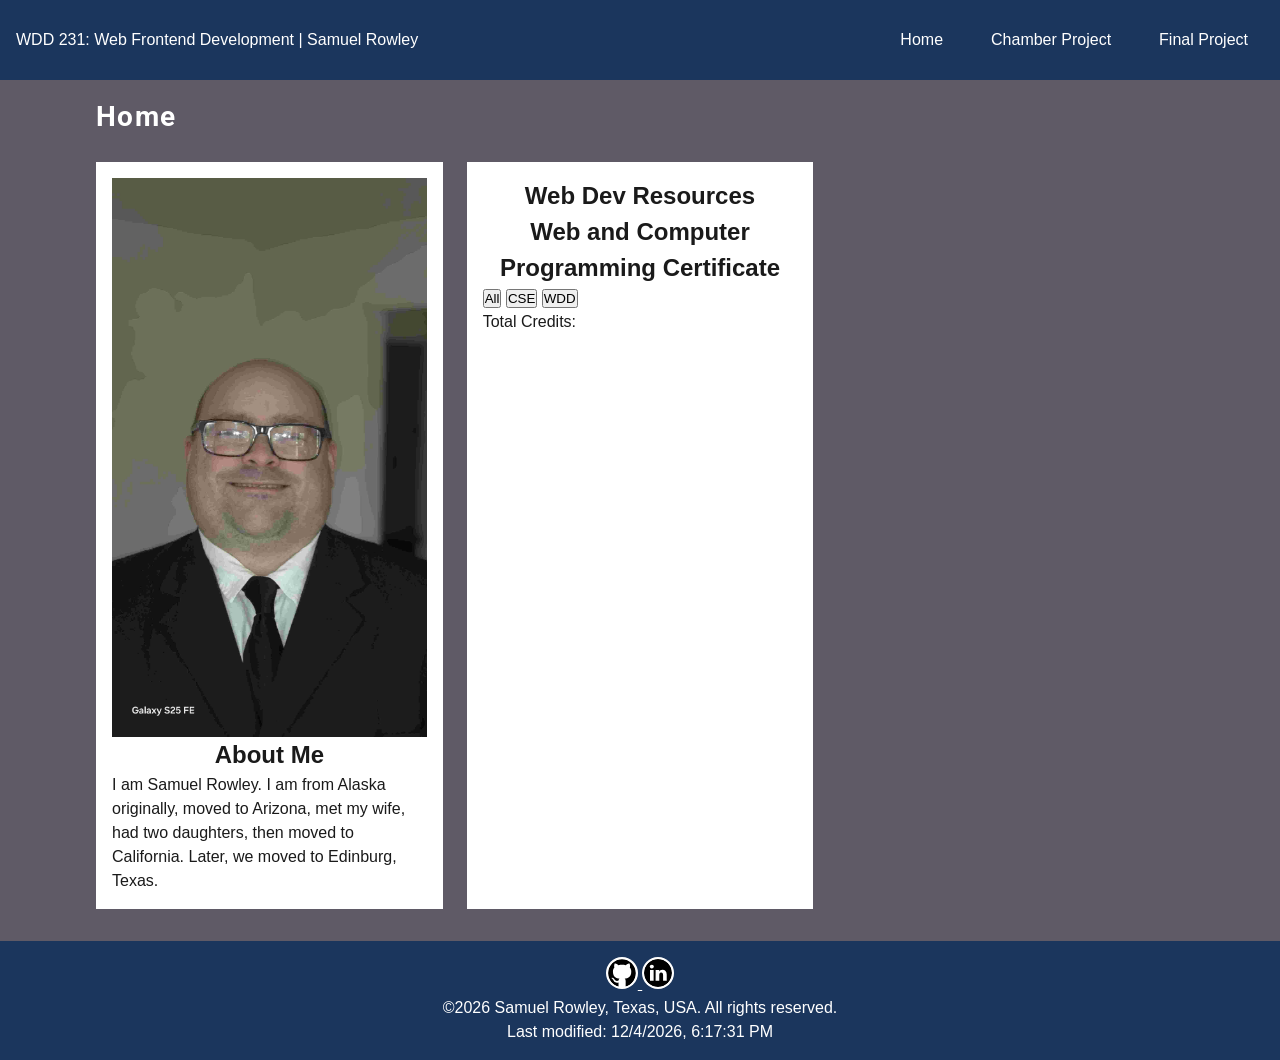
<file: index.html>
<!DOCTYPE html>
<html lang="en">

<head>
    <link rel="icon" href="images/pumpkin.ico">
    <meta name="description" content="The WDD 231 assignment for BYU-Idaho's Web Development Fundamentals course. The fundamentals of web development, including HTML, CSS, and JavaScript.">
    <meta name="author" content="Samuel Rowley">
    <meta charset="UTF-8">
    <meta name="viewport" content="width=device-width, initial-scale=1.0">
    <link rel="preconnect" href="https://fonts.googleapis.com">
    <link rel="preconnect" href="https://fonts.gstatic.com" crossorigin>
    <link href="https://fonts.googleapis.com/css2?family=Roboto:wght@400;700&display=swap" rel="stylesheet">
    <title>WDD 231: Web Frontend Development | Samuel Rowley</title>
    <link rel="stylesheet" href="styles/small.css">
    <link rel="stylesheet" href="styles/larger.css">

    <script src="scripts/home.js" defer></script>
</head>


<body>
    <header>
        <span id="course-title">WDD 231: Web Frontend Development | Samuel Rowley</span>
        <button id="menu">☰</button>
        <nav>
            <ul>
                <li><a href="index.html">Home</a></li>
                <li><a href="chamber/directory.html">Chamber Project</a></li>
                <li><a href="finalproject.html">Final Project</a></li>
            </ul>
        </nav>
    </header>
    <main class="grid">
        <h1>Home</h1>
        <section class="card image-container">
            <img src="images/samrowley2.jpg" alt="Samuel Rowley" class="profile-image">
            <h2>About Me</h2>
            <p>
                I am Samuel Rowley. I am from Alaska originally, moved to Arizona,
                met my wife, had two daughters, then moved to California. Later,
                we moved to Edinburg, Texas.
            </p>
        </section>
        <section class="card">
            <h2>Web Dev Resources</h2>
            <section>
                <h2>Web and Computer Programming Certificate</h2>
                <div>
                    <button>All</button>
                    <button>CSE</button>
                    <button>WDD</button>
                </div>
                <div id="courses"></div>
                <p>Total Credits: <span id="totalCredits"></span></p>
            </section>
        </section>
    </main>
    <footer>
        <p>
            <a href="https://github.com/sam-ro-27">
                <img src="images/github.svg" alt="GitHub">
            </a>
            <a href="https://www.linkedin.com/in/samuel-rowley-b32334a0/">
                <img src="images/linkedin.svg" alt="LinkedIn">
            </a>
        </p>
        <p>&copy;<span id="currentyear"></span> Samuel Rowley, Texas, USA. All rights reserved.</p>
        <p id="lastModified">
        </p>
    </footer>
</body>

</html>
</file>
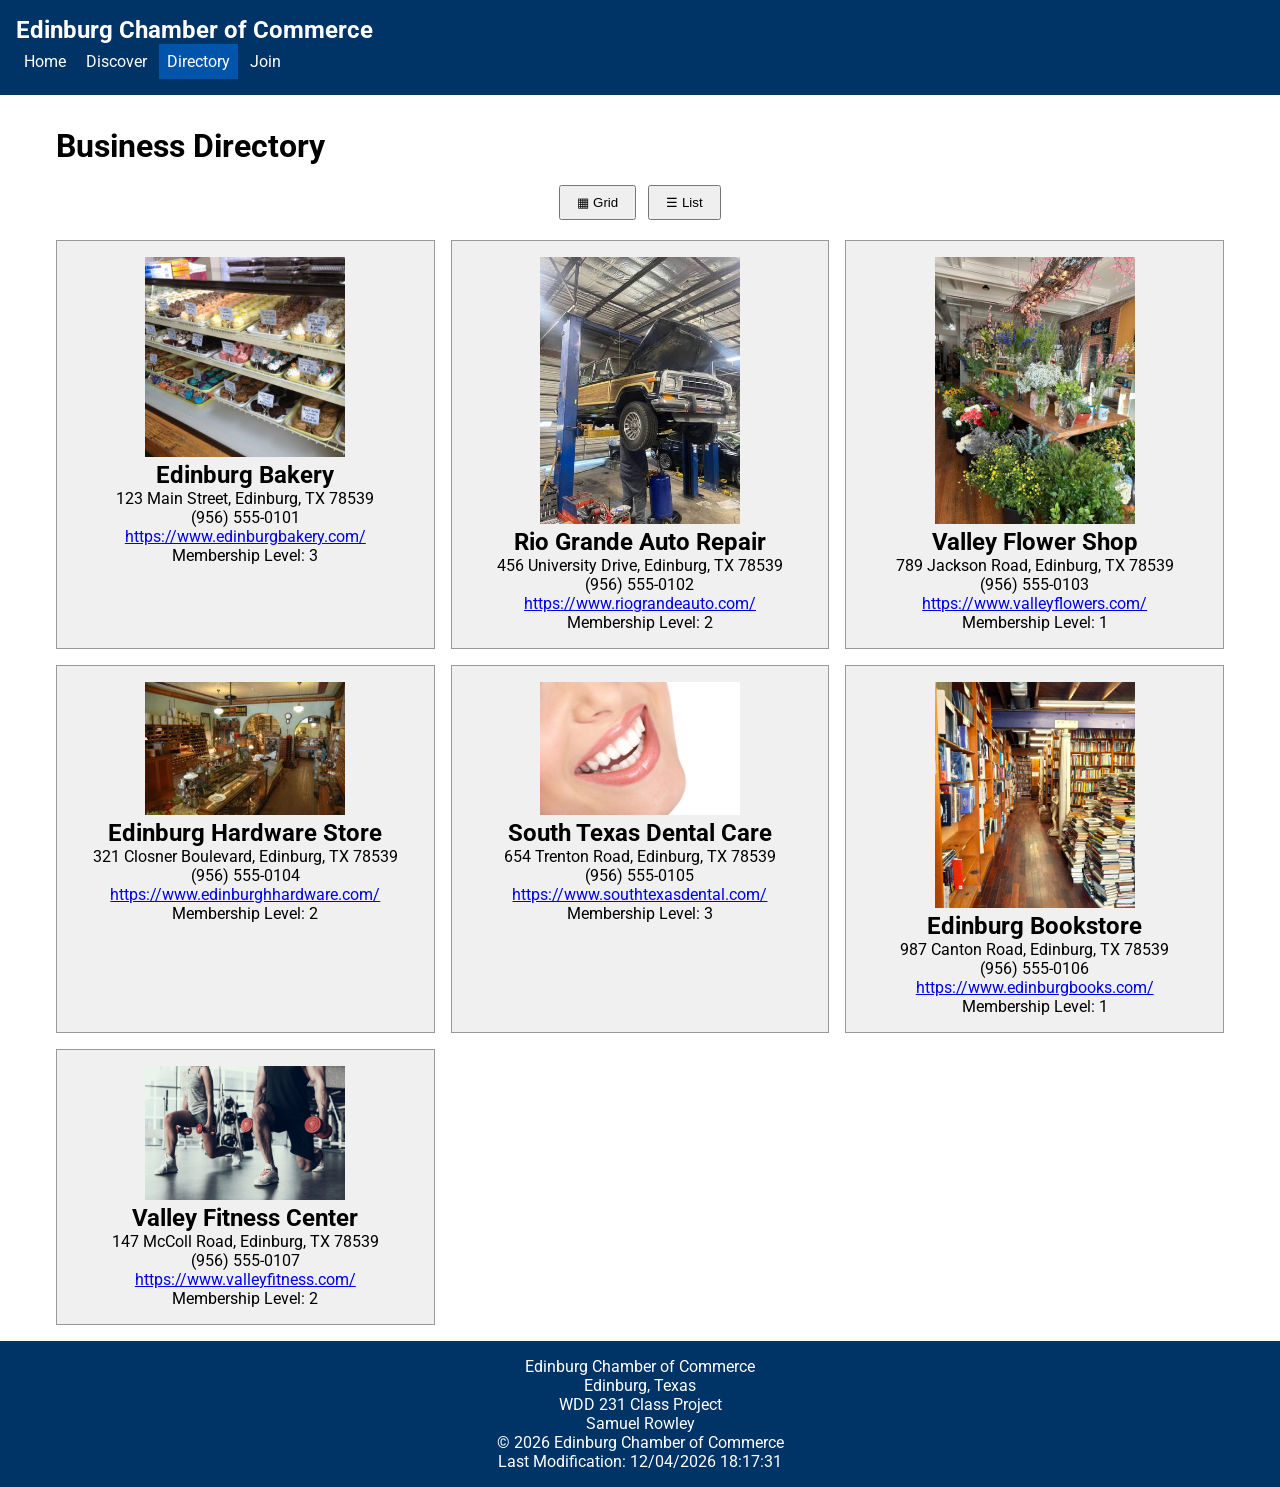
<file: chamber/directory.html>
<!DOCTYPE html>
<html lang="en">

<head>
    <meta charset="UTF-8">
    <meta name="viewport" content="width=device-width, initial-scale=1.0">
    <title>Edinburg Chamber of Commerce - Business Directory</title>
    <meta name="description" content="The Edinburg Chamber of Commerce Business Directory. Find local businesses in Edinburg, Texas.">
    <meta name="author" content="Samuel Rowley">
    <link rel="preconnect" href="https://fonts.googleapis.com">
    <link rel="preconnect" href="https://fonts.gstatic.com" crossorigin>
    <link href="https://fonts.googleapis.com/css2?family=Roboto:wght@400;700&display=swap" rel="stylesheet">
    <meta property="og:title" content="Edinburg Chamber of Commerce - Business Directory">
    <meta property="og:description" content="Business directory for the Edinburg Chamber of Commerce. Find local businesses in Edinburg, Texas.">
    <meta property="og:image" content="https://sam-ro-27.github.io/wdd231/chamber/images/edinburg-chamber.jpg">
    <meta property="og:url" content="https://sam-ro-27.github.io/wdd231/chamber/directory.html">
    <link rel="icon" href="images/pumpkin2.ico">
    <link rel="stylesheet" href="styles/normalize.css">
    <link rel="stylesheet" href="styles/small.css">
    <link rel="stylesheet" href="styles/larger.css">
</head>

<body>
    <header>
        <span>Edinburg Chamber of Commerce</span>
        <button id="menu" type="button" aria-label="Menu">☰</button>
        <nav aria-label="Main navigation">
            <a href="index.html">Home</a>
            <a href="discover.html">Discover</a>
            <a href="directory.html" class="active">Directory</a>
            <a href="join.html">Join</a>
        </nav>
    </header>
    <main>
        <h1>Business Directory</h1>
        <div class="menu">
            <button id="grid" type="button">▦ Grid</button>
            <button id="list" type="button">☰ List</button>
        </div>
        <div id="members" class="grid"></div>
    </main>
    <footer>
        <p>Edinburg Chamber of Commerce</p>
        <p>Edinburg, Texas</p>
        <p>WDD 231 Class Project</p>
        <p>Samuel Rowley</p>
        <p>&copy; <span id="currentyear"></span> Edinburg Chamber of Commerce</p>
        <p id="lastModified"></p>
    </footer>
    <script src="scripts/directory.js" defer></script>
</body>

</html>
</file>
<file: styles/small.css>
* {
    margin: 0;
    padding: 0;
    box-sizing: border-box;
}

body {
    font-family: "Source Sans 3", Arial, sans-serif;
    background-color: #5f5a66;
    color: #1a1a1a;
    line-height: 1.5;
}

img {
    max-width: 100%;
    height: auto;
    display: block;
}

header {
    background-color: #1b365d;
    color: #ffffff;
    padding: 1rem;
    display: flex;
    flex-wrap: wrap;
    justify-content: space-between;
    align-items: center;
}

h1 {
    font-size: 1.75rem;
    letter-spacing: 0.05em;
    font-family: roboto, Arial, sans-serif;
    color: #ffffff;
}

#menu {
    font-size: 1.75rem;
    background: none;
    border: none;
    color: #ffffff;
    cursor: pointer;
}

nav {
    display: none;
}

nav.show {
    display: flex;
    flex-direction: column;
}

nav ul {
    display: flex;
    flex-direction: column;
    list-style: none;
    width: 100%;
}

nav a {
    display: block;
    color: #ffffff;
    text-decoration: none;
    padding: 0.75rem 1rem;
}

nav a:hover,
nav a:focus {
    color: #c4a35a;
    text-decoration: underline;
}

main {
    max-width: 40rem;
    margin: 0 auto;
    padding: 1rem;
    display: grid;
    grid-template-columns: 1fr;
    gap: 1.5rem;
}

h2 {
    text-align: center;
}

figure {
    margin: 0;
}

figcaption {
    padding: 0.5rem 0;
    text-align: center;
    font-size: 0.95rem;
}

footer {
    background-color: #1b365d;
    color: #ffffff;
    text-align: center;
    padding: 1rem;
    margin-top: 1rem;
}

#templeContainer {
    display: grid;
    grid-template-columns: 1fr;
    gap: 1rem;
    padding: 1rem;
}

.card {
    background: #fff;
    padding: 1rem;
}

.card img {
    width: 100%;
    height: auto;
    display: block;
}

footer a {
    color: #ffffff;
}

footer a img {
    width: 32px;
    height: auto;
    display: inline-block;
    background: #ffffff;
    border-radius: 50%;
    padding: 2px;
}
</file>
<file: styles/larger.css>
@media screen and (min-width: 40rem) {
    #menu {
        display: none;
    }

    nav {
        display: flex;
    }

    nav ul {
        flex-direction: row;
        justify-content: flex-end;
        gap: 1rem;
    }

    main {
        max-width: 70rem;
        grid-template-columns: 1fr 1fr 1fr;
    }

    h1 {
        grid-column: 1 / -1;
    }
}
</file>
<file: chamber/styles/small.css>
body {
    background: #ffffff;
    color: #000000;
}

header {
    background: #003366;
    color: #ffffff;
    padding: 1rem;
}

header span {
    font-size: 1.5rem;
    font-weight: bold;
}

nav a {
    color: #ffffff;
    display: block;
    padding: 0.5rem;
    text-decoration: none;
}

nav a.active {
    background: #0055aa;
}

main {
    padding: 1rem;
    max-width: 1200px;
    margin: 0 auto;
}

h1 {
    margin: 1rem 0;
}

.menu {
    text-align: center;
    margin: 1rem 0;
}

.menu button {
    padding: 0.5rem 1rem;
    margin: 0.25rem;
}

#members.grid {
    display: grid;
    grid-template-columns: 1fr;
    gap: 1rem;
}

#members.grid section {
    border: 1px solid #999999;
    padding: 1rem;
    text-align: center;
    background: #f0f0f0;
}

#members.list {
    display: flex;
    flex-direction: column;
}

#members.list section {
    display: grid;
    grid-template-columns: 1fr 1fr 1fr 1fr;
    gap: 0.5rem;
    padding: 0.5rem;
}

#members.list section:nth-child(even) {
    background: #e0f0ff;
}

#members.list img {
    display: none;
}

footer {
    background: #003366;
    color: #ffffff;
    padding: 1rem;
    text-align: center;
}

.hero {
    position: relative;
}

.hero a {
    position: absolute;
    bottom: 1rem;
    left: 1rem;
    background: #003366;
    color: #ffffff;
    padding: 0.5rem 1rem;
    text-decoration: none;
}
</file>
<file: chamber/styles/larger.css>
@media (min-width: 640px) {
    nav a {
        display: inline-block;
    }

    #members.grid {
        grid-template-columns: 1fr 1fr 1fr;
    }

    #menu {
        display: none;
    }
}
</file>
